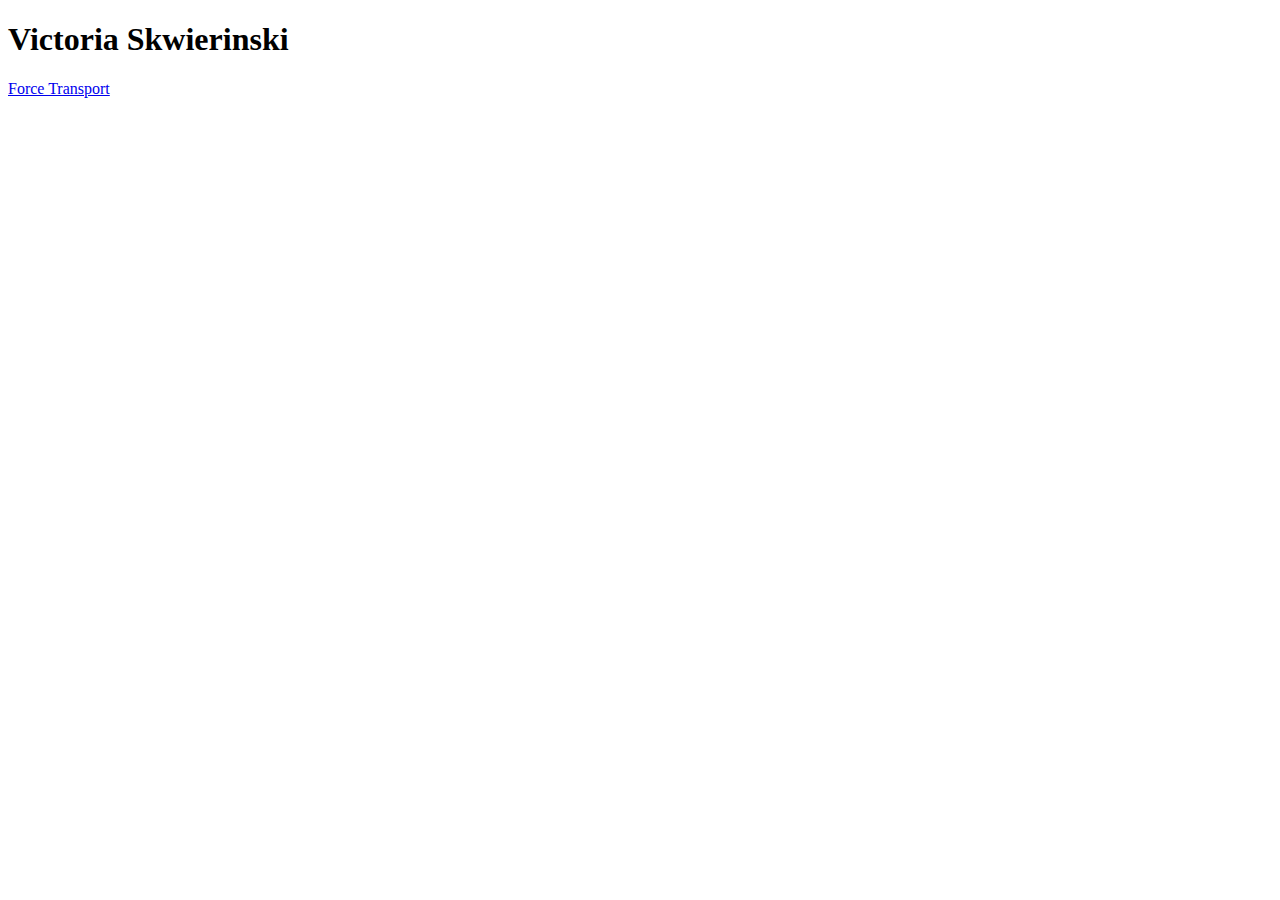
<file: index.html>
<!DOCTYPE html>
<html lang="en">
<head>
    <meta charset="UTF-8">
    <meta http-equiv="X-UA-Compatible" content="IE=edge">
    <meta name="viewport" content="width=device-width, initial-scale=1.0">
    <title>Victoria Skwierinski</title>
</head>
<body>
    <h1>Victoria Skwierinski</h1>
    <a href="ForceTransport.html">Force Transport</a>
</body>
</html>
</file>
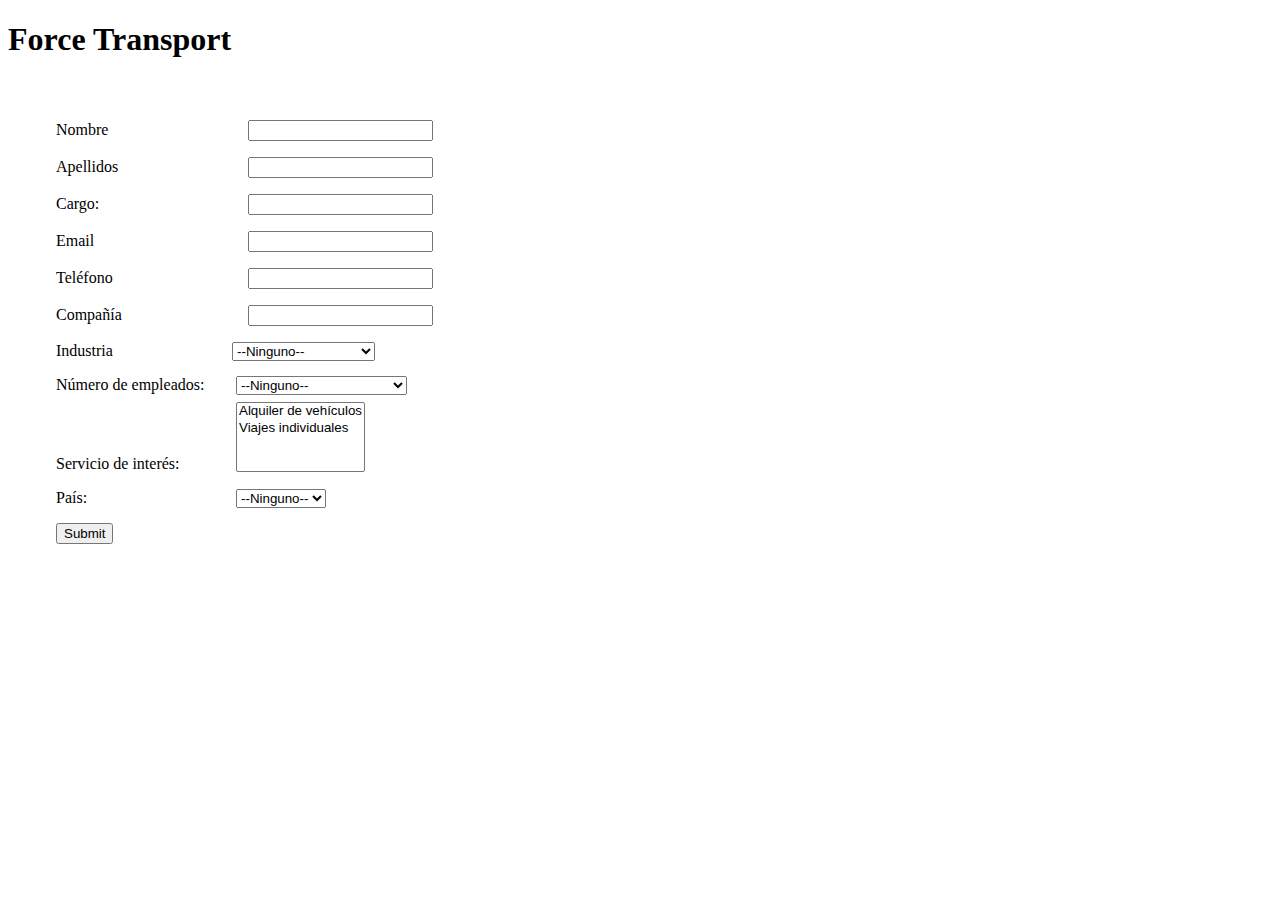
<file: ForceTransport.html>
<!DOCTYPE html>
<html lang="en">
<head>
    <meta charset="UTF-8">
    <meta http-equiv="X-UA-Compatible" content="IE=edge">
    <meta name="viewport" content="width=device-width, initial-scale=1.0">
    <title>Force Transport</title>
    <link rel="stylesheet" href="styles.css">
    <!--  ----------------------------------------------------------------------  -->
<!--  NOTE: Please add the following <META> element to your page <HEAD>.      -->
<!--  If necessary, please modify the charset parameter to specify the        -->
<!--  character set of your HTML page.                                        -->
<!--  ----------------------------------------------------------------------  -->

    <META HTTP-EQUIV="Content-type" CONTENT="text/html; charset=UTF-8">

</head>
<body>
    <h1>Force Transport</h1>
    <!--  ----------------------------------------------------------------------  -->
    <!--  NOTE: Please add the following <FORM> element to your page.             -->
    <!--  ----------------------------------------------------------------------  -->
    <form action="https://webto.salesforce.com/servlet/servlet.WebToLead?encoding=UTF-8" method="POST">
    
    <input type=hidden name="oid" value="00D8c000008xFgE">
    <input type=hidden name="retURL" value="http://">
    
    <!--  ----------------------------------------------------------------------  -->
    <!--  NOTE: These fields are optional debugging elements. Please uncomment    -->
    <!--  these lines if you wish to test in debug mode.                          -->
    <!--  <input type="hidden" name="debug" value=1>                              -->
    <!--  <input type="hidden" name="debugEmail"                                  -->
    <!--  value="victoriaskwierin@gmail.com">                                     -->
    <!--  ----------------------------------------------------------------------  -->
    
    <label for="first_name">Nombre</label><input  id="first_name" maxlength="40" name="first_name" size="20" type="text" /><br>
    
    <label for="last_name">Apellidos</label><input  id="last_name" maxlength="80" name="last_name" size="20" type="text" /><br>
    <label for="last_name">Cargo:</label><input  id="00N8c00000aM8Fr" maxlength="150" name="00N8c00000aM8Fr" size="20" type="text" /><br>
    
    <label for="email">Email</label><input  id="email" maxlength="80" name="email" size="20" type="text" /><br>
    
    <label for="phone">Teléfono</label><input  id="phone" maxlength="40" name="phone" size="20" type="text" /><br>
    
    <label for="company">Compañía</label><input  id="company" maxlength="40" name="company" size="20" type="text" /><br>
    
    <label for="industry">Industria</label><select  id="industry" name="industry"><option value="">--Ninguno--</option><option value="Agriculture">Agriculture</option>
    <option value="Apparel">Apparel</option>
    <option value="Banking">Banking</option>
    <option value="Biotechnology">Biotechnology</option>
    <option value="Chemicals">Chemicals</option>
    <option value="Communications">Communications</option>
    <option value="Construction">Construction</option>
    <option value="Consulting">Consulting</option>
    <option value="Education">Education</option>
    <option value="Electronics">Electronics</option>
    <option value="Energy">Energy</option>
    <option value="Engineering">Engineering</option>
    <option value="Entertainment">Entertainment</option>
    <option value="Environmental">Environmental</option>
    <option value="Finance">Finance</option>
    <option value="Food &amp; Beverage">Food &amp; Beverage</option>
    <option value="Government">Government</option>
    <option value="Healthcare">Healthcare</option>
    <option value="Hospitality">Hospitality</option>
    <option value="Insurance">Insurance</option>
    <option value="Machinery">Machinery</option>
    <option value="Manufacturing">Manufacturing</option>
    <option value="Media">Media</option>
    <option value="Not For Profit">Not For Profit</option>
    <option value="Recreation">Recreation</option>
    <option value="Retail">Retail</option>
    <option value="Shipping">Shipping</option>
    <option value="Technology">Technology</option>
    <option value="Telecommunications">Telecommunications</option>
    <option value="Transportation">Transportation</option>
    <option value="Utilities">Utilities</option>
    <option value="Other">Other</option>
    </select><br>
    
    <label for="last_name">Número de empleados:</label>
    <select  id="00N8c00000aM8Fm" name="00N8c00000aM8Fm" title="Número de empleados"><option value="">--Ninguno--</option><option value="1 - 20 Empleados">1 - 20 Empleados</option>
    <option value="21 - 50 Empleados">21 - 50 Empleados</option>
    <option value="51 - 300 Empleados">51 - 300 Empleados</option>
    <option value="301 - 1.000 Empleados">301 - 1.000 Empleados</option>
    <option value="1.001 - 2.000 Empleados">1.001 - 2.000 Empleados</option>
    <option value="2.001 + Empleados">2.001 + Empleados</option>
    </select><br>
    
    <label for="last_name">Servicio de interés:</label>
    <select  id="00N8c00000aM8Fw" multiple="multiple" name="00N8c00000aM8Fw" title="Servicio de interés"><option value="Alquiler de vehículos">Alquiler de vehículos</option>
    <option value="Viajes individuales">Viajes individuales</option>
    </select><br>
    <label for="last_name">País:</label>
    <select  id="00N8c00000aM7c6" name="00N8c00000aM7c6" title="País"><option value="">--Ninguno--</option><option value="España">España</option>
    <option value="Argentina">Argentina</option>
    <option value="México">México</option>
    <option value="Brasil">Brasil</option>
    <option value="Chile">Chile</option>
    </select><br>
    
    <input type="submit" name="submit">
    
    </form>
    


    </body>
</html>
</file>
<file: styles.css>
/* Inician estilos que usé para formulario de Force Transport*/ 
form {
    box-sizing: border-box;
    padding: 2rem;
  }
  
  input {
    margin: 0.5rem 1rem;
  }
  
  label {
    display: inline-block;
    width: 10rem;
    margin: 0.5rem 1rem;
   }
    /* Finalizan estilos que usé para formulario de Force Transport*/
</file>
